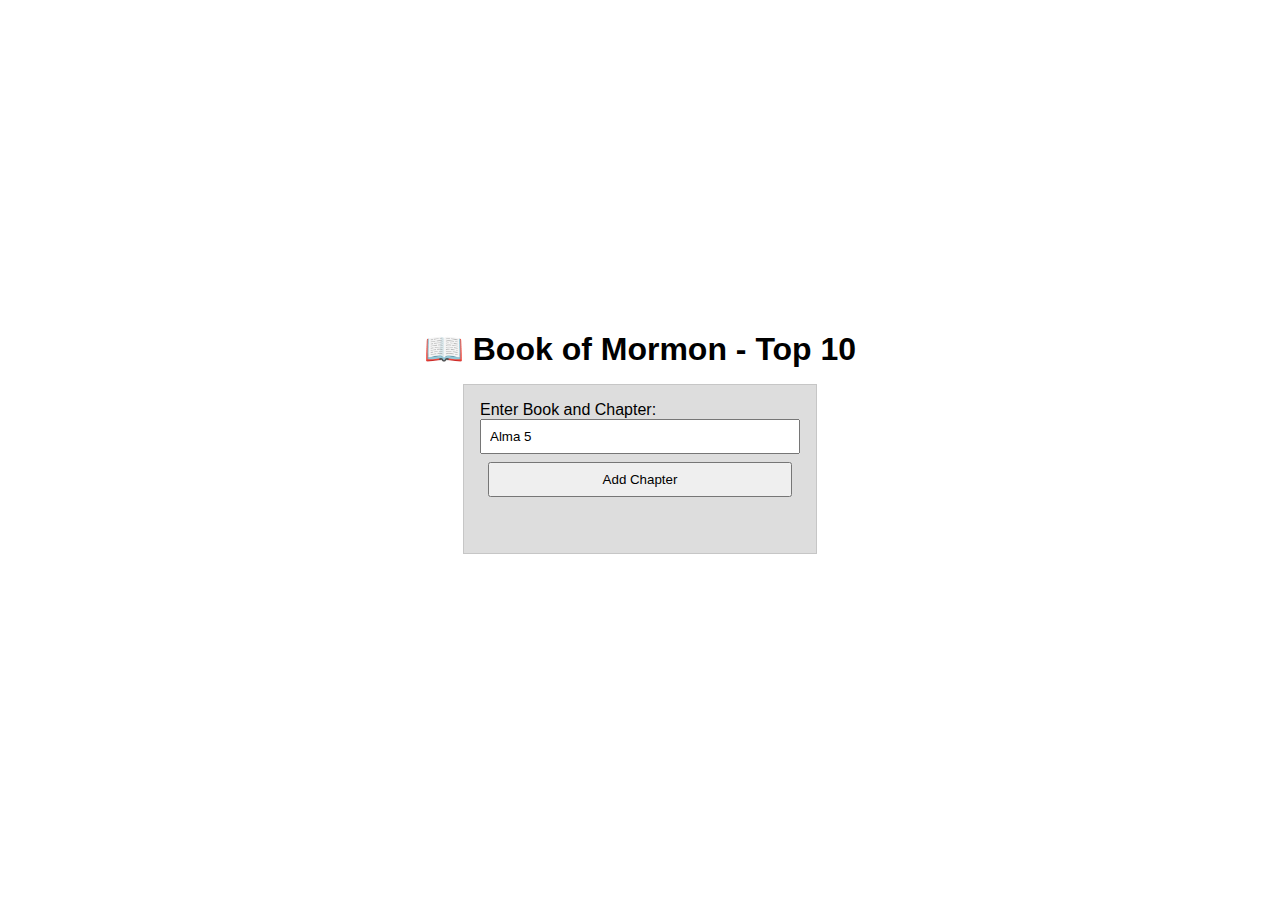
<file: bom/bom.html>
<!DOCTYPE html>
<html lang="en-US">
    <head>
        <meta charset="UTF-8">
        <meta name="author" content="Ronaldo Martins Schmidt">
        <meta name="viewport" content="width=device-width, initial-scale=1.0"/>
        <title>Dom Manipulation</title>
        <script defer src="scripts/script.js"></script>
        <link rel="stylesheet" href="styles/stylesheet.css">
    </head>
    <body>
        <h1>📖 Book of Mormon - Top 10</h1>
        <main>
            <label for="favchap">Enter Book and Chapter: </label>
            <input type="text" id="favchap" placeholder="Alma 5" value="Alma 5">
            <button type="submit">Add Chapter</button>
            <ul id="list"></ul>
        </main>
    </body>
</html>
</file>
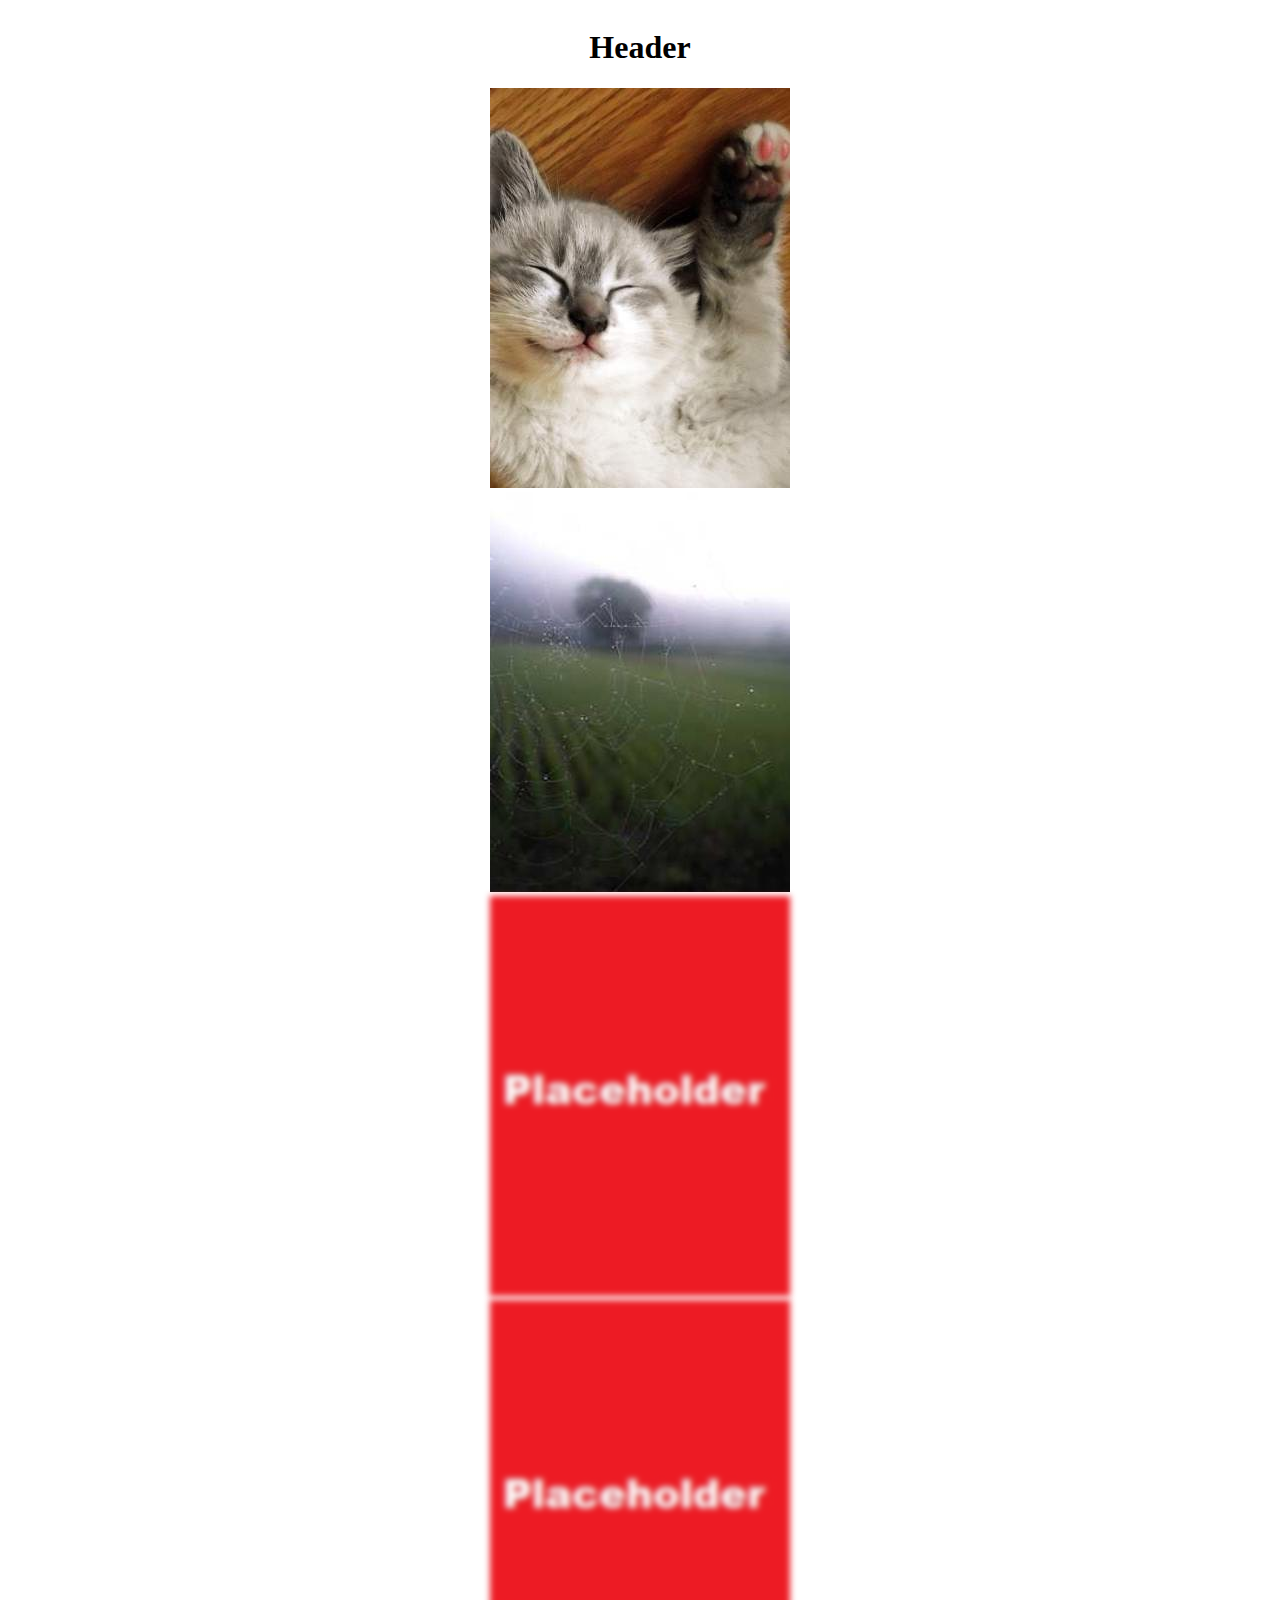
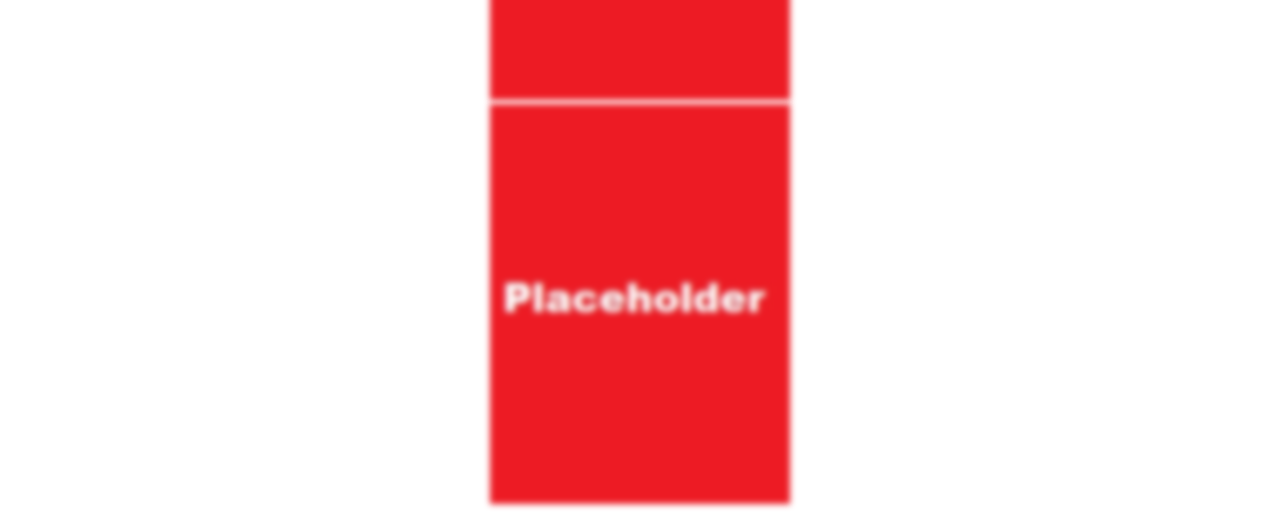
<file: lesson-7/lazyload.html>
<!DOCTYPE html>
<html lang="en-US">
    <head>
        <meta charset="UTF-8">
        <meta name="author" content="Ronaldo Martins Schmidt">
        <meta name="viewport" content="width=device-width, initial-scale=1.0"/>
        <title>Progressive Loading</title>
        <link rel="stylesheet" href="style/style.css">
    </head>
    <body>
        <h1>Header</h1>
        <picture>
            <img src="images/placeholder.jpg" data-src="images/kitten.jpg" alt="kitten">
        </picture>
        <picture>
            <img src="images/placeholder.jpg" data-src="images/spiderweb.jpg" alt="spiderweb">
        </picture>
        <picture>
            <img src="images/placeholder.jpg" data-src="images/mug.jpg" alt="mug">
        </picture>
        <picture>
            <img src="images/placeholder.jpg" data-src="images/tools.jpg" alt="tools">
        </picture>
        <picture>
            <img src="images/placeholder.jpg" data-src="images/forest.jpg" alt="forest">
        </picture>
    </body>
    <script src="script/script.js"></script>
</html>
</file>
<file: bom/styles/stylesheet.css>
* {
	margin: 0;
	padding: 0;
}

body {
	height: 100vh;
	display: flex;
	flex-direction: column;
	align-items: center;
	justify-content: center;
	font-family: Acme, Arial, sans-serif;
}

h1 {
	font-size: 1.5rem;
}

main {
	margin: 1rem auto;
	border: 1px solid rgba(0, 0, 0, 0.1);
	padding: 1rem;
	background-color: #ddd;
	display: flex;
	flex-direction: column;
}

input,
button {
	padding: 0.5rem;
}

button {
	margin: 0.5rem;
}

.delete {
	width: fit-content;
}

.input {
	display: flex;
	gap: 1rem;
}

.list {
	padding: 0.5rem;
}

ul {
	margin: 1rem;
	list-style: none;
}

li {
	display: flex;
	align-items: center;
	justify-content: space-between;
}

@media only screen and (min-width: 32.5em) {
	h1 {
		font-size: 2rem;
	}

	main {
		width: 320px;
	}
}
</file>
<file: lesson-7/style/style.css>
body {
    display: flex;
    flex-flow: column;
    align-items: center;
}

img[data-src] {
    filter: blur(0.2em);
}
  
img {
    filter: blur(0em);
    transition: filter 0.5s;
}
</file>
